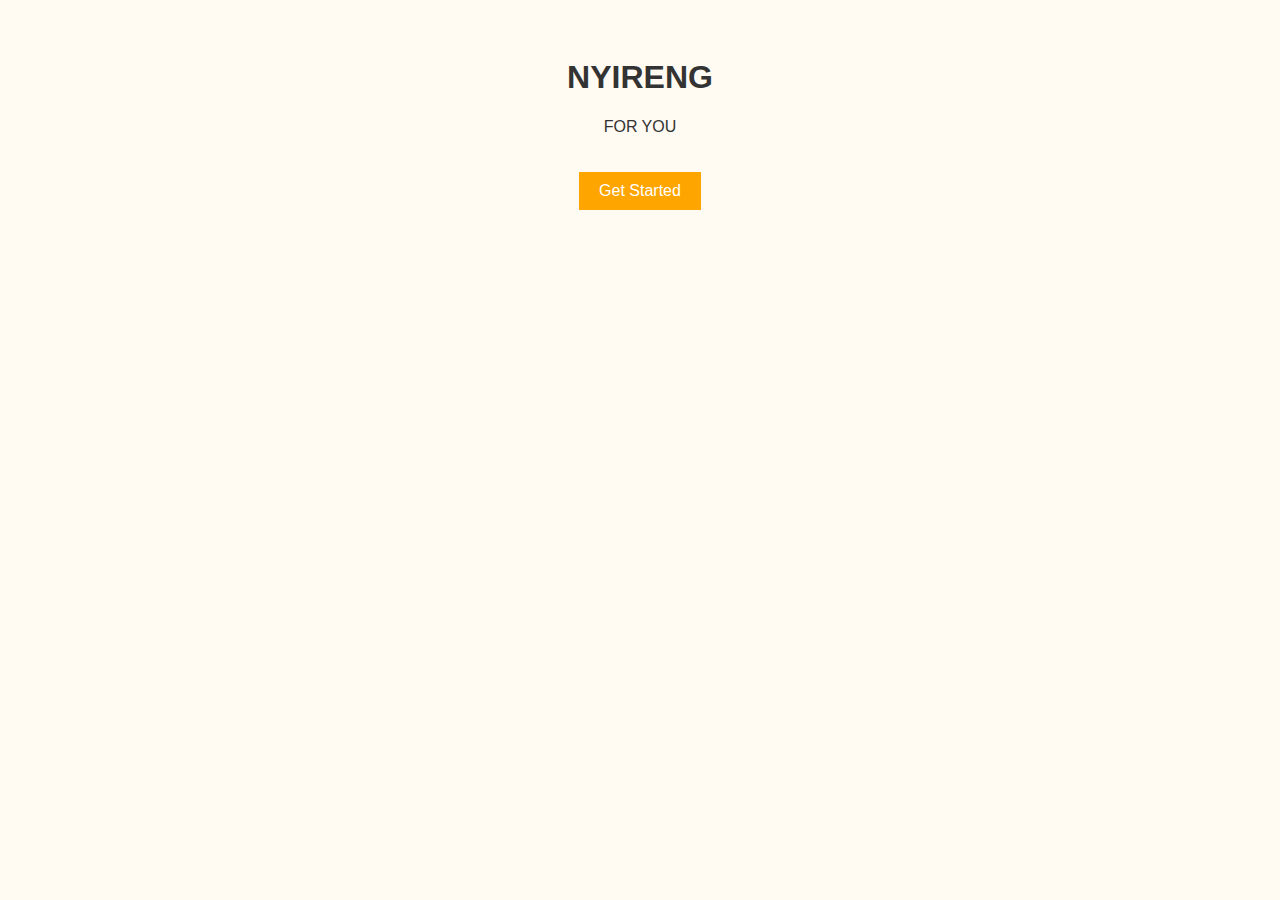
<file: index.html>
<!DOCTYPE html>
<html lang="en">
<head>
    <meta charset="UTF-8">
    <title>Nyireng - For You</title>
    <link rel="stylesheet" href="style.css">
</head>
<body class="center">
<div class="splash">
    <h1>NYIRENG</h1>
    <p>FOR YOU</p>
    <a href="login.html" class="btn">Get Started</a>
</div>
</body>
</html>
</file>
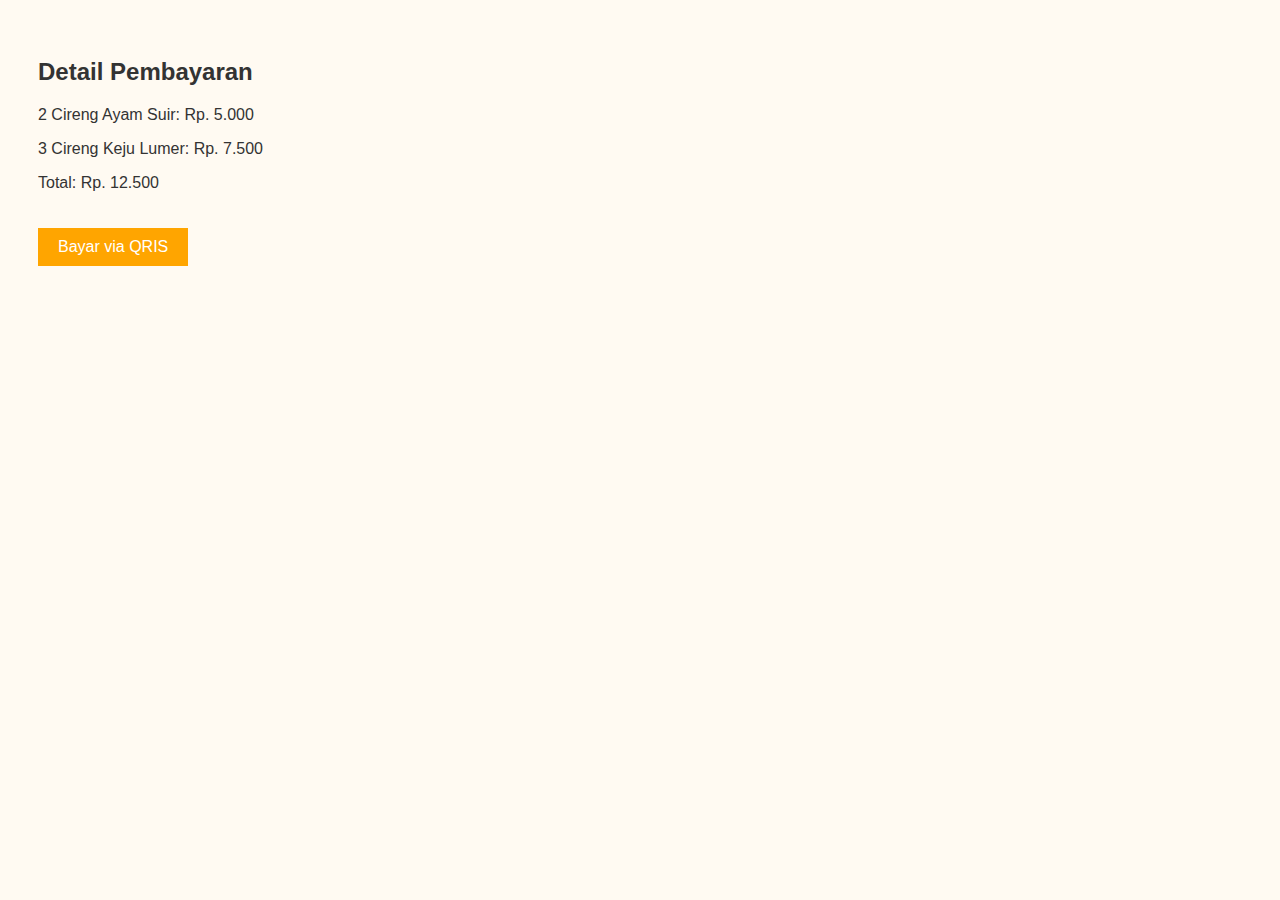
<file: checkout.html>
<!DOCTYPE html>
<html>
<head>
    <title>Pembayaran - Nyireng</title>
    <link rel="stylesheet" href="style.css">
</head>
<body>
<h2>Detail Pembayaran</h2>
<p>2 Cireng Ayam Suir: Rp. 5.000</p>
<p>3 Cireng Keju Lumer: Rp. 7.500</p>
<p>Total: Rp. 12.500</p>
<a href="qris.html" class="btn">Bayar via QRIS</a>
</body>
</html>
</file>
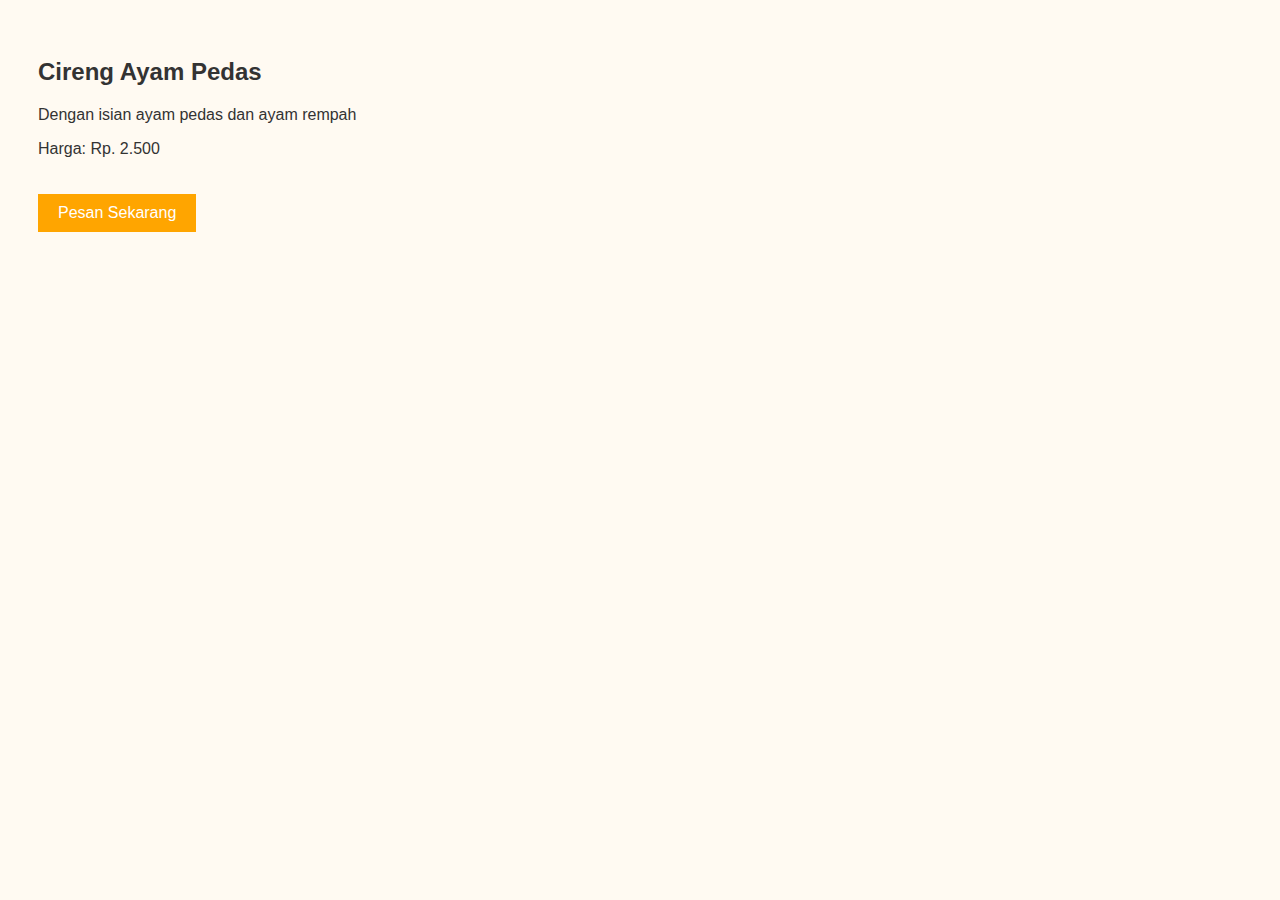
<file: detail.html>
<!DOCTYPE html>
<html>
<head>
    <title>Detail Produk - Nyireng</title>
    <link rel="stylesheet" href="style.css">
</head>
<body>
<h2>Cireng Ayam Pedas</h2>
<p>Dengan isian ayam pedas dan ayam rempah</p>
<p>Harga: Rp. 2.500</p>
<a href="checkout.html" class="btn">Pesan Sekarang</a>
</body>
</html>
</file>
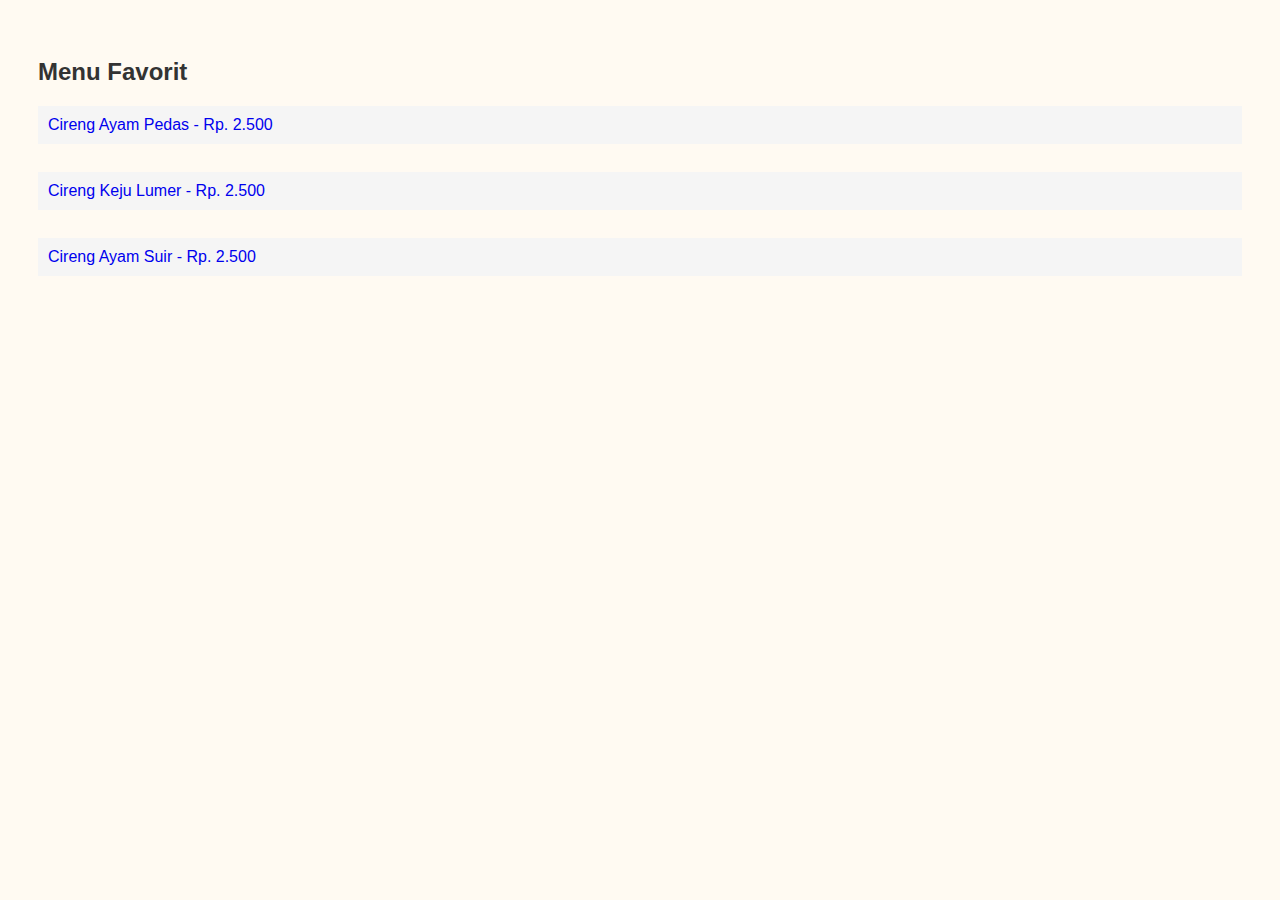
<file: home.html>
<!DOCTYPE html>
<html>
<head>
    <title>Beranda - Nyireng</title>
    <link rel="stylesheet" href="style.css">
</head>
<body>
<h2>Menu Favorit</h2>
<div class="menu-list">
    <a href="detail.html">Cireng Ayam Pedas - Rp. 2.500</a><br>
    <a href="detail.html">Cireng Keju Lumer - Rp. 2.500</a><br>
    <a href="detail.html">Cireng Ayam Suir - Rp. 2.500</a>
</div>
</body>
</html>
</file>
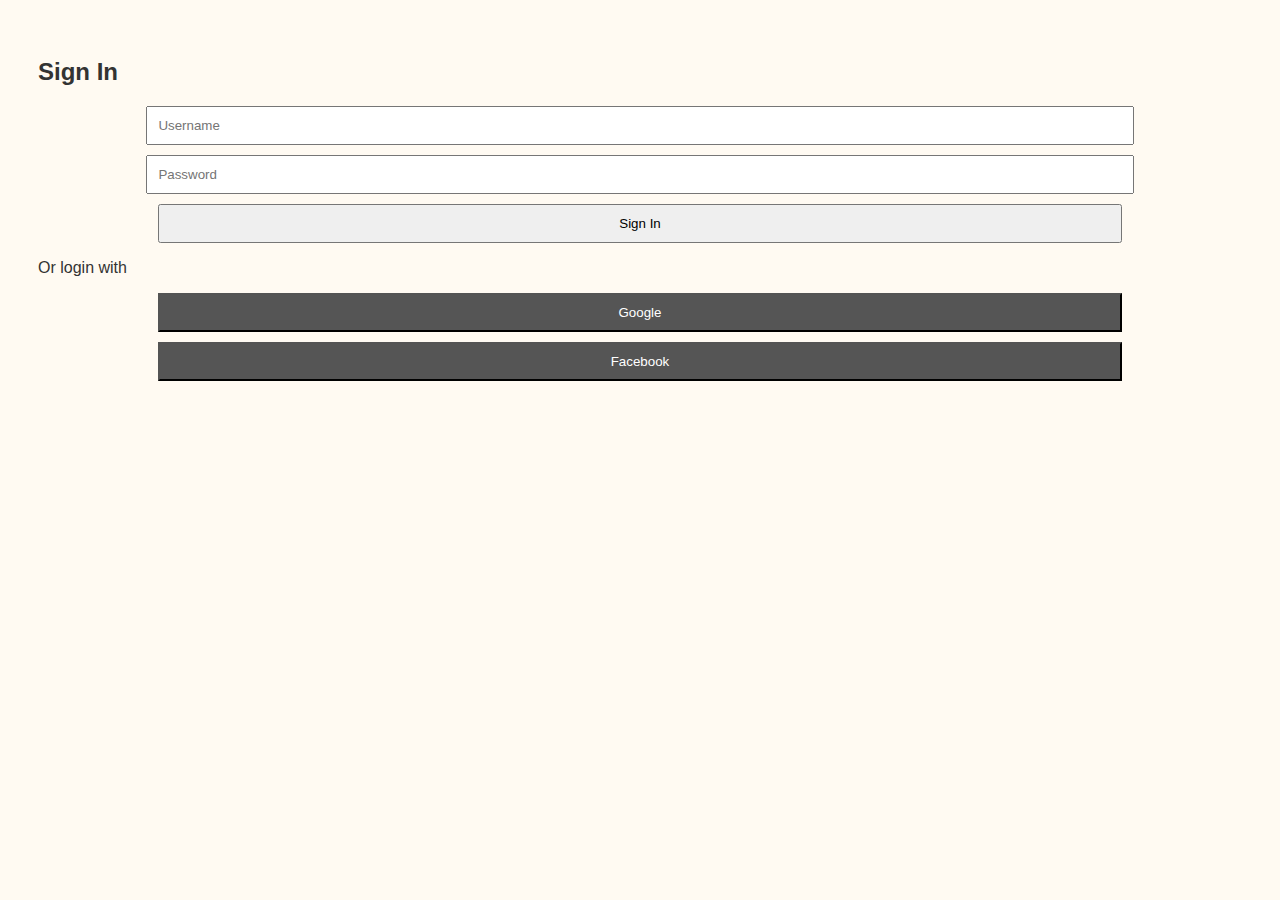
<file: login.html>
<!DOCTYPE html>
<html lang="en">
<head>
    <meta charset="UTF-8">
    <title>Login - Nyireng</title>
    <link rel="stylesheet" href="style.css">
</head>
<body>
<div class="login-container">
    <h2>Sign In</h2>
    <form action="home.html">
        <input type="text" placeholder="Username" required>
        <input type="password" placeholder="Password" required>
        <button type="submit">Sign In</button>
    </form>
    <p>Or login with</p>
    <button class="social">Google</button>
    <button class="social">Facebook</button>
</div>
</body>
</html>
</file>
<file: style.css>
body {
  font-family: sans-serif;
  padding: 30px;
  background: #fffaf2;
  color: #333;
}
.center {
  text-align: center;
}
.btn {
  display: inline-block;
  background: orange;
  color: white;
  padding: 10px 20px;
  text-decoration: none;
  margin-top: 20px;
}
input, button {
  display: block;
  margin: 10px auto;
  padding: 10px;
  width: 80%;
}
.social {
  background: #555;
  color: white;
}
.menu-list a {
  display: block;
  padding: 10px;
  background: #f5f5f5;
  margin: 5px 0;
  text-decoration: none;
}
</file>
